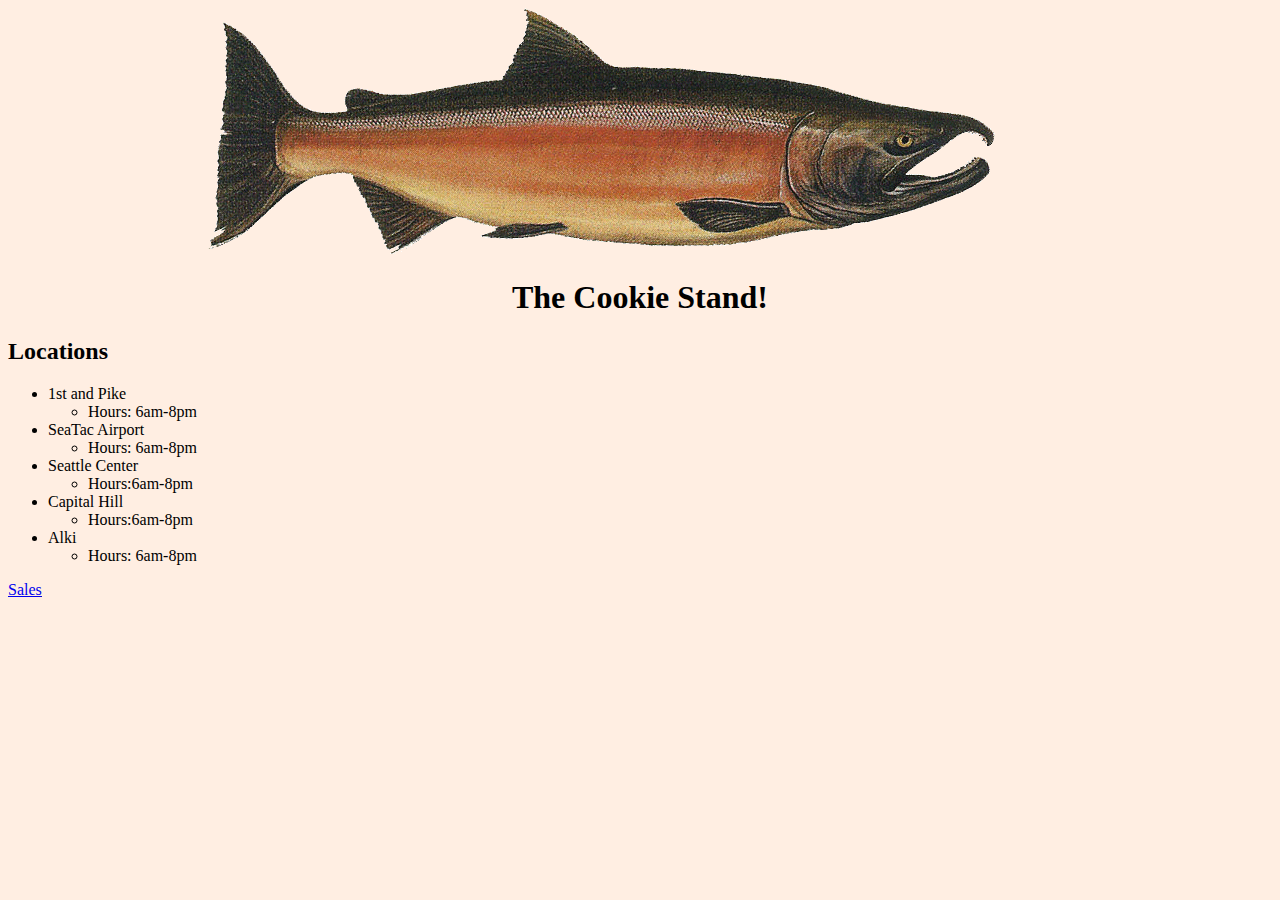
<file: index.html>
<!DOCTYPE html>
<html>
  <head>
    <meta charset="utf-8">
    <title>Cookie Stand</title>
  </head>
  <body>
    <div class="content">
      <img src="img/Pasted image at 2017_01_31 04_03 PM.png" alt="logo"/>
    </div>
    <h1 id="Page-Title">The Cookie Stand!</h1>
    <p class="Paragraph" id="Locations">
      <h2>Locations</h2>
      <ul id="location-info">
      <li>1st and Pike</li>
        <ul>
          <li>Hours: 6am-8pm</li>
        </ul>
      <li>SeaTac Airport</li>
      <ul>
        <li>Hours: 6am-8pm</li>
      </ul>
      <li>Seattle Center</li>
      <ul>
        <li>Hours:6am-8pm</li>
      </ul>
      <li>Capital Hill</li>
      <ul>
        <li>Hours:6am-8pm</li>
      </ul>
      <li>Alki</li>
      <ul>
        <li>Hours: 6am-8pm</li>
      </ul>
      </ul>
    </p>
    <p>
      <u>
        <li><a href="sales.html">Sales</a></li>
      </u>
    </p>

    <table>
      <th id="table-head"</th>

    </table>
  </body>
  <link rel="stylesheet" href="style.css">
</html>
</file>
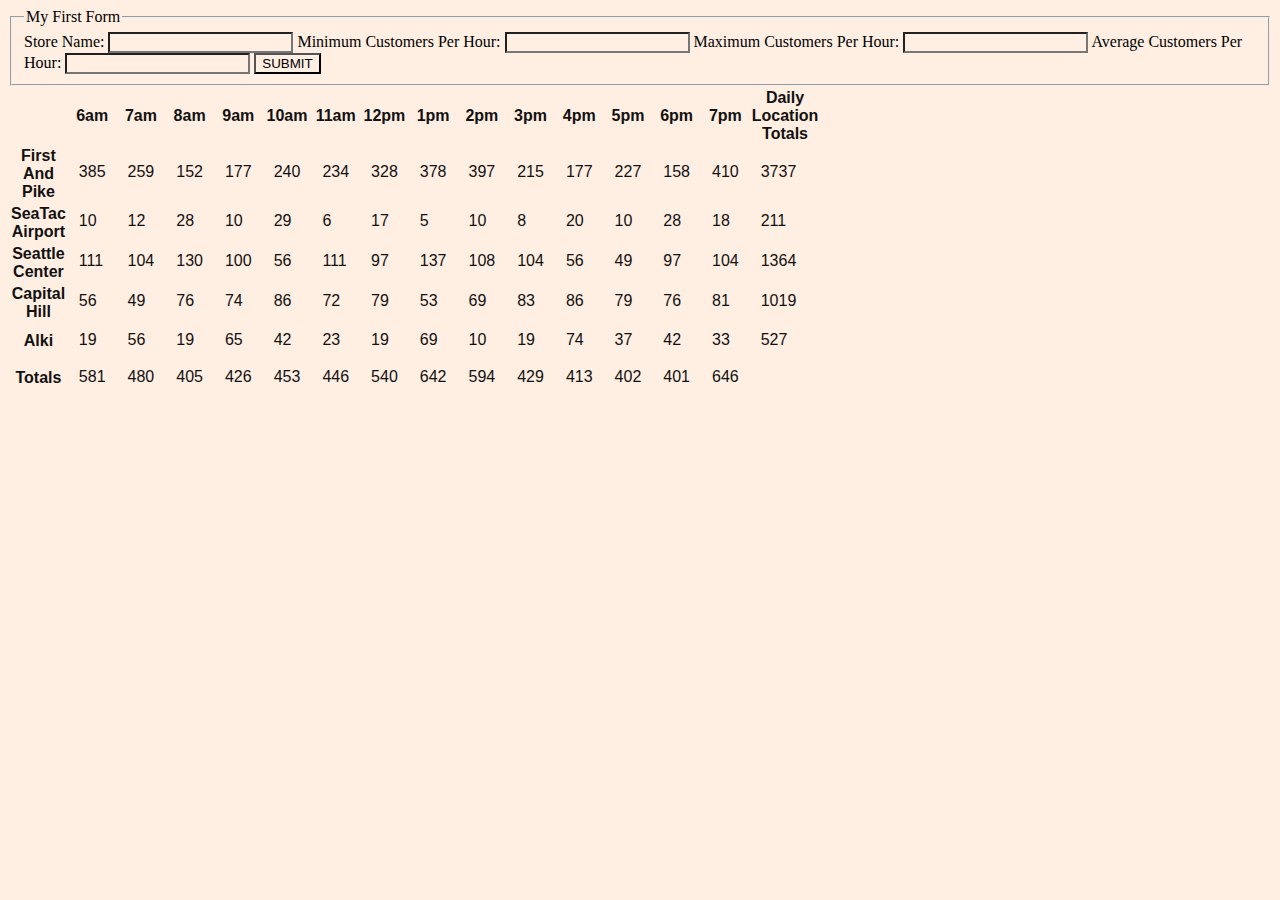
<file: sales.html>
<!DOCTYPE html>
<html>
  <head>
    <meta charset="utf-8">
    <title>Cookie Sales</title>
    <link rel="stylesheet" href="sales.css">
  </head>
  <body>
    <table id="cookie-table">
      <thead>
        <tr id="header-row"></tr>
      </thead>
      <div class="form">
        <form id="first-form">
          <fieldset>
            <legend>My First Form</legend>
            <label for="storename">Store Name:</label>
            <input name="storename" id="storename" type="text"/>
            <label for="min-cust">Minimum Customers Per Hour:</label>
            <input type="number" name="mincust" id="min-cust">
            <label for="maxCustPerHour">Maximum Customers Per Hour:</label>
            <input type="number" name="maxCustPerHour" id="max-cust">
            <label for="avgCustPerHour">Average Customers Per Hour:</label>
            <input type="number" name="avgCustPerHour" id="avg-cust">
            <button type="submit" type="submit">SUBMIT</button>
          </fieldset>
        </form>
      <tfoot>
        <tr id="footer-row"></tr>
      </tr>
      </tfoot>
    </table>
  </body>
  <script src="sales.js"></script>

  </script>
</html>
</file>
<file: style.css>
* {
  background-color: #ffeee2
}

h1  {
  text-align: center;

}

img {
  position: relative;
  margin-right: auto;
  margin-left: 200px;
}
</file>
<file: sales.css>
table {
  font-family: sans-serif, Verdana, Arial;
  color: #111111;
  width: 600px;
}

td {
  padding: 7px 10px 10px 10px;
}
* {
  background-color: #ffeee2
}
</file>
